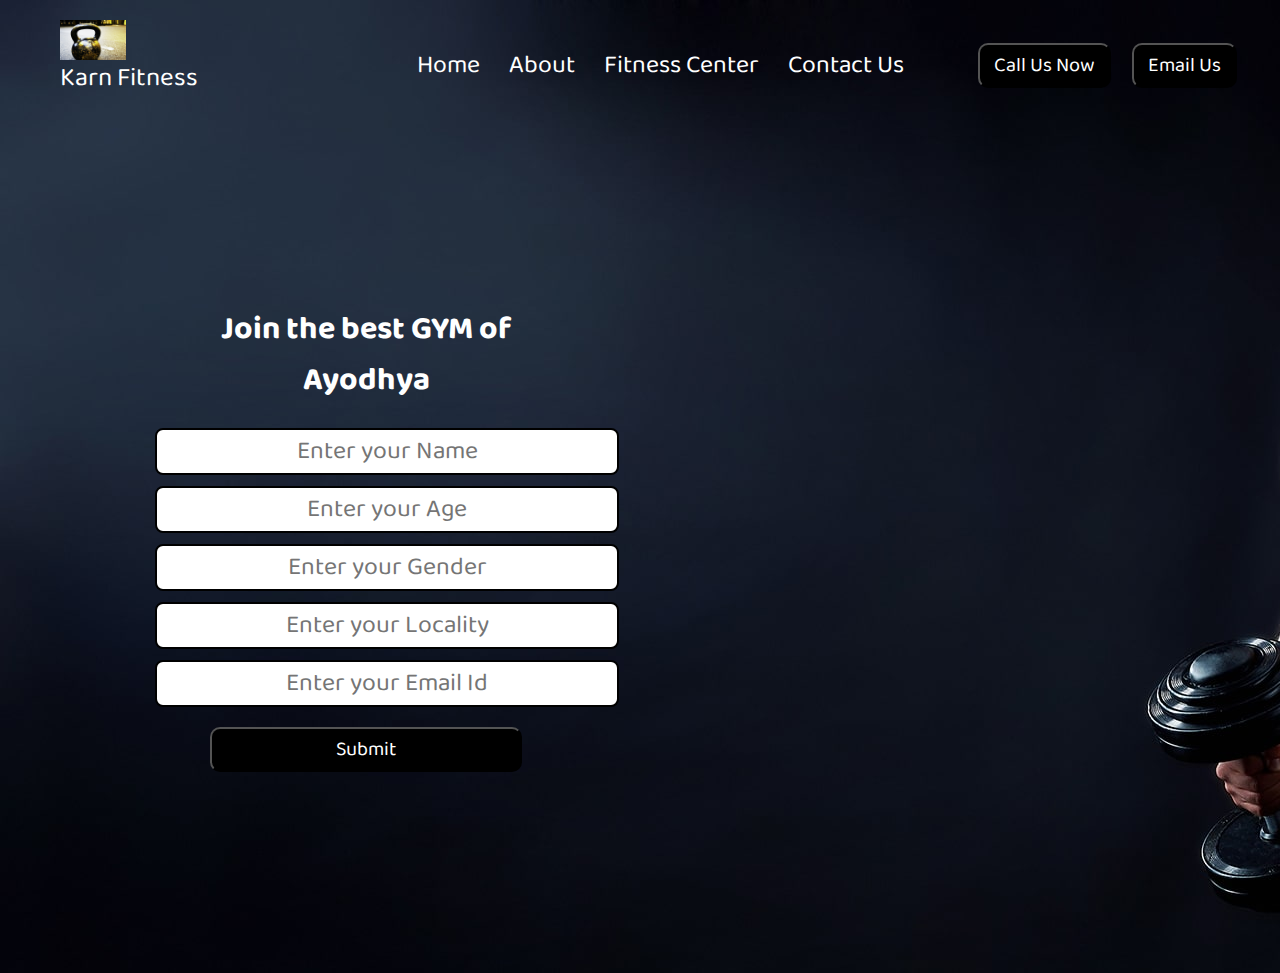
<file: index.html>
<!DOCTYPE html>
<html lang="en">
<head>
    <meta charset="UTF-8">
    <meta http-equiv="X-UA-Compatible" content="IE=edge">
    <meta name="viewport" content="width=device-width, initial-scale=1.0">
    <title>GYM website</title>
</head>
<link rel="preconnect" href="https://fonts.googleapis.com">
<link rel="preconnect" href="https://fonts.gstatic.com" crossorigin>
<link href="https://fonts.googleapis.com/css2?family=Baloo+Bhai+2&display=swap" rel="stylesheet">
<link rel="stylesheet" href="css/style.css">
<style>
    body{
    font-family: 'Baloo Bhai 2', cursive;
    color: white;
    margin:0px;
    padding: 0px;
    background-image: url("img/backbody.jpg");
}
</style>
<body>
    <header class="header">
        <!-- left box for logo -->
        <div class="container-fluid">
            <div class="row">
                <div class="col-3">
                <div class="left">
                    <img src="img/logo.jpg" alt="">
                    <div>Karn Fitness</div>
                    </div>
                </div>
                    <!-- mid box for navbar -->
                    <div class="col-6">
                        <div class="mid">
                            <ul class="navbar">
                                <li><a href="#">Home</a></li>
                                <li><a href="#">About</a></li>
                                <li><a href="#">Fitness Center</a></li>
                                <li><a href="#">Contact Us</a></li>
                            </ul>
                        </div>
                    </div>
                   
                    <!-- Right box for buttons -->
                    <div class="col-3">
                        <div class="right">
                            <button class="btn">Call Us Now</button>
                            <button class="btn">Email Us</button>
                        </div>
                    </div>
                   
            </div>
        </div>
       
    </header>
    <div class="container">
        <h1>Join the best GYM of Ayodhya </h1>
        <form action="noaction.php">
            <div class="form-group">
                <input type="text" name="" placeholder="Enter your Name">
            </div>
            <div class="form-group">
                <input type="text" name="" placeholder="Enter your Age">
            </div>
            <div class="form-group">
                <input type="text" name="" placeholder="Enter your Gender">
            </div>
            <div class="form-group">
                <input type="text" name="" placeholder="Enter your Locality">
            </div>
            <div class="form-group">
                <input type="text" name="" placeholder="Enter your Email Id">
            </div>
            <button class="btn">Submit</button>
        </form>
    </div>
</body>
</html>
</file>
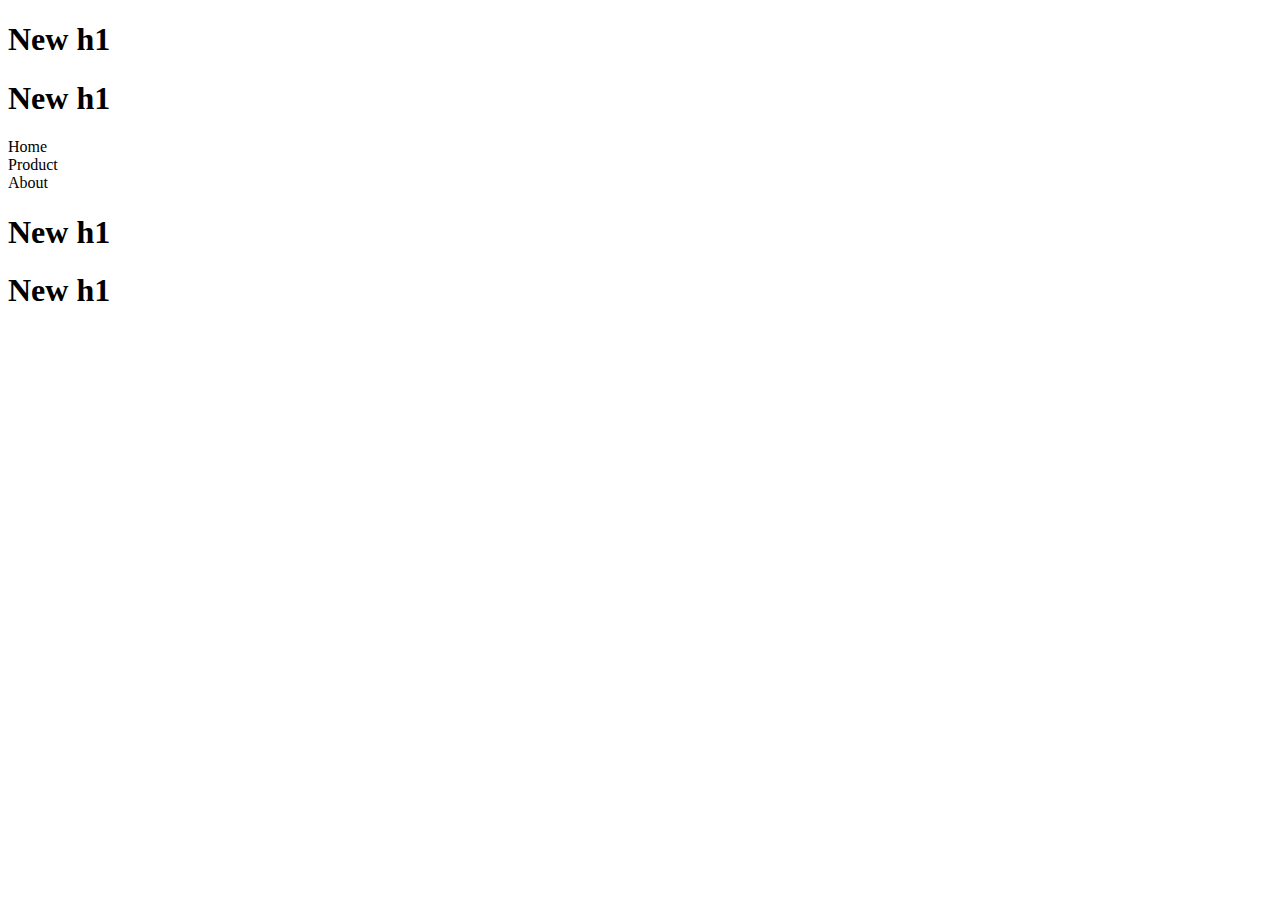
<file: js/index1.html>
<!DOCTYPE html>
<html lang="en">

<head>
    <meta charset="UTF-8">
    <meta http-equiv="X-UA-Compatible" content="IE=edge">
    <meta name="viewport" content="width=device-width, initial-scale=1.0">
    <title>Document</title>
</head>

<body>
    <!-- <ul>
        <li>
            list 1
        </li>
        <li id="first">
            list 2
        </li>
        <li class="cl">
            list 3
        </li>
    </ul> -->
<!-- 
    <h2>heading 1</h2>
    <div id="div1">
        <p id="intro">paragraph 1</p>
        <h2>heading 2</h2>
        <p>paragraph 2</p>
        <h2 id="intro">heading 3</h2>
        <p>paragraph 3</p>
    </div> -->
    <!-- <ul id="menu">
        <li>Home</li>
        <li>Product</li>
        <li>About</li>
    </ul> -->
    <!--beforebegin-->
    <div id="menu"><!--selected-->
        <!--afterbegin-->
        <li>Home</li>
        <li>Product</li>
        <li>About</li>
        <!--beforeend-->
    </div>
    <!--afterend-->

    <script>
        //let elm = document.getElementById("first");
        //let elm = document.getElementByClass("cl");
        // let elm = document.quaryselector("p.intro") this is for single selection adding all then we select more than one 
        // let div1 = document.getElementById("div1");
        // let elm = div1.getElementsByTagName("h2");
        // for (let i = 0; i < elm.length; i++) {
        //     elm[i].innerHTML = "Hello karn"
        // }
        // let elm = document.getElementById("intro");
        // let h1 = document.createElement("h1");
        // let text = document.createNode("This is h1 tag");
        // h1.appendChild(text);
        // elm.appendChild(h1);
        // let lis1 = document.getElementById("list");//parent
        // let list1 = document.createElement("li");
        // item.textConten = "new list 5";
        // let pos = list1.firstElementChild;
        // list1.insertBefore(item,pos);
        // let parent = document.getElementById("menu");
        // let elm = parent.firstElementChild.nextElementSiblings;
        // console.log(elm);
        // parent.removeChild(elm); 

        // Clone element => copying element is known as clone element
        let elm = document.getElementById("menu");
        let html = "<h1>New h1</h1>";
        elm.insertAdjacentHTML('beforebegin',html);
        elm.insertAdjacentHTML('afterbegin',html);
        elm.insertAdjacentHTML('beforeend',html);
        elm.insertAdjacentHTML('afterend',html);

    </script>
</body>

</html>
</file>
<file: css/style.css>
body{
    font-family: 'Baloo Bhai 2', cursive;
    color: white;
    margin:0px;
    padding: 0px;
    background: url("imag/backbody.jpg");
}
.left{
    /* border: 2px solid red; */
    display: inline-block;
    position: absolute;
    left: 60px;
    top: 20px;

}
.left img{
    width: 66px;
    height: 40px;
}

.left div{
    line-height: 19px;
    font-size: 26px;
    text-align: center;
}


.mid{

    /* border: 2px solid green; */
    width: 55%;
    display: block;
    margin: 29px auto;
    text-align: center;

}
.right{

    /* border: 2px solid blue; */
    position: absolute;
    right: 34px;
    top: 43px;
    display: inline-block;
}
.navbar{
    display: inline-block;

}
.navbar li{
    display: inline-block;
    font-size: 25px;

}
.navbar li a{
    color: white;
    text-decoration: none;
    padding: 34px 13px;
}
.navbar li a:hover,.navbar li a:active{
    text-decoration: underline;
    color: grey;
}
.btn{
    font-family: 'Baloo Bhai 2', cursive;
    margin: 0px 9px;
    background-color: black;
    color: white;
    padding: 4px 14px;
   border-radius: 10px;
   font-size: 20px;
   cursor: pointer;
}
.btn:hover{
    background-color: rgb(31,30,30);

}
    .container{
        border: 2px;
        margin: 106px 80px;
        padding: 75px;
        width: 33%;
        border-radius: 28px;

    }
    
    .form-group input{
        font-family: 'Baloo Bhai 2', cursive;
        text-align:center;
        display: block;
        width: 458px;
        padding: 1px;
        border: 2px solid black;
        margin: 11px auto;
        font-size: 25px;
        border-radius: 8px;
    }
    .container h1{
        text-align: center;
    }
    .container button{
        display: block;
        width: 74%;
        margin:20px auto
    }
</file>
